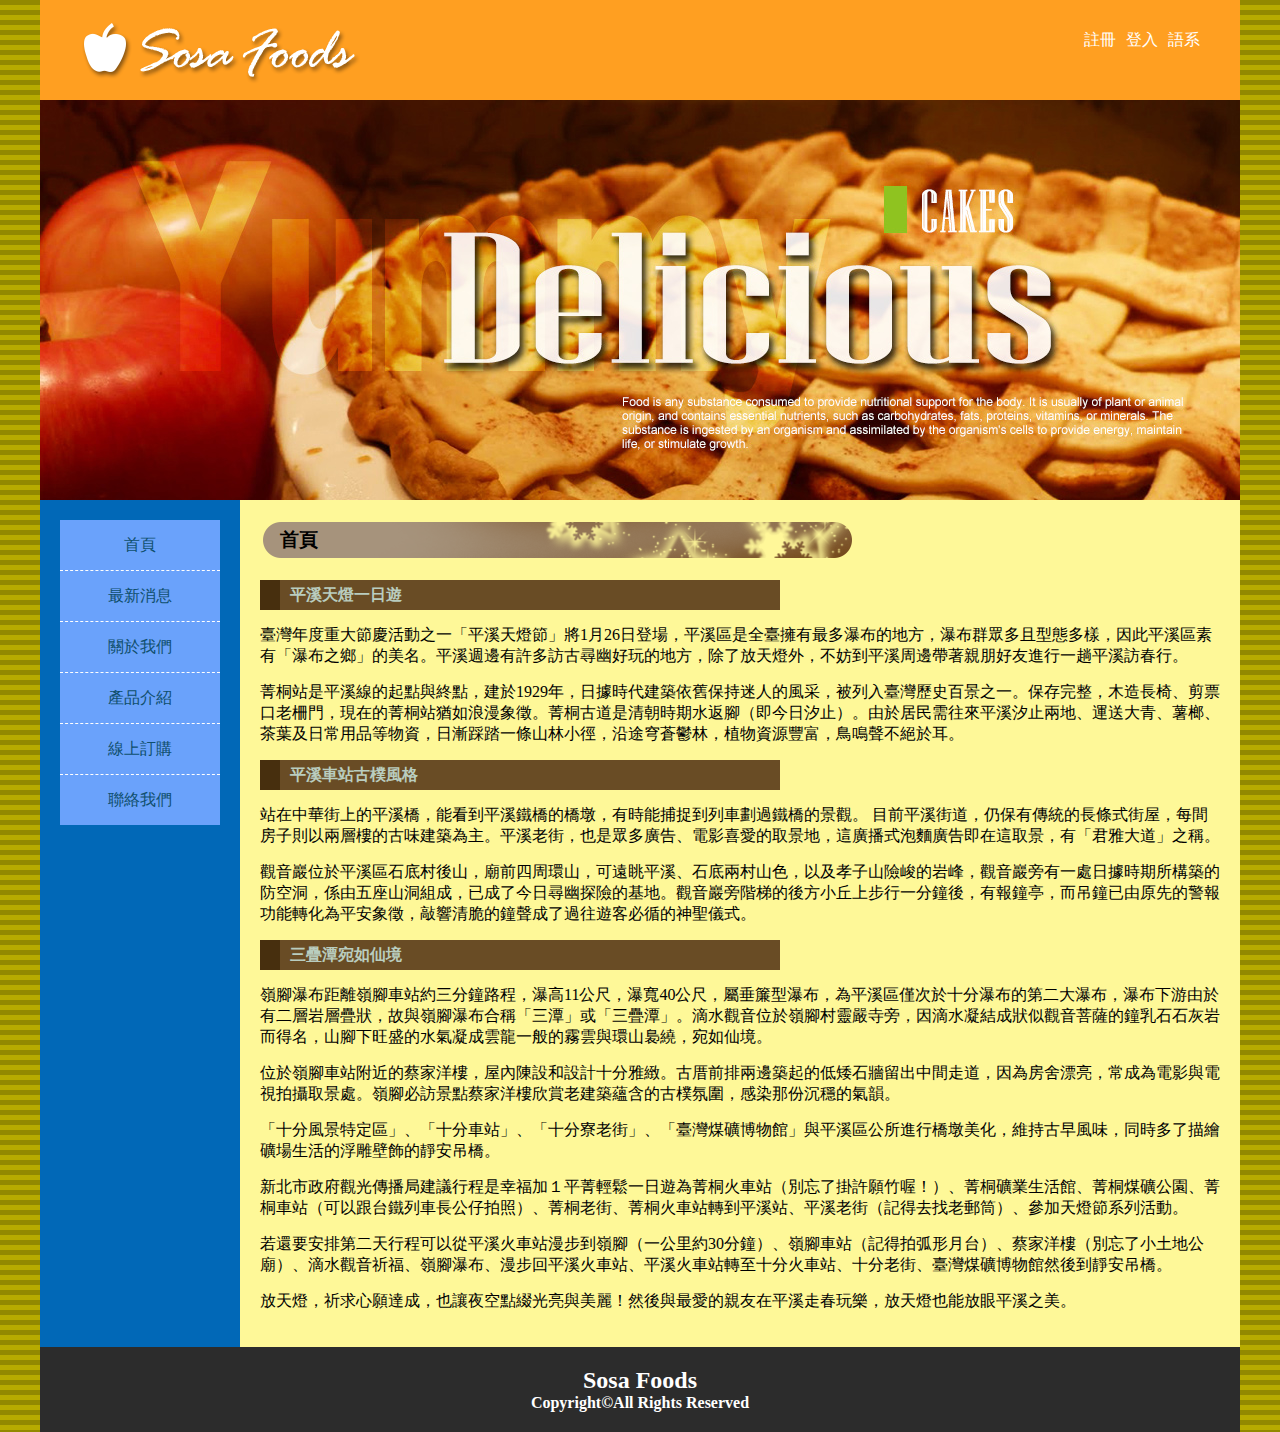
<file: htmlfinal/index.html>
<!DOCTYPE html>
<html lang="zh-Hant">

<head>
    <meta charset="UTF-8">
    <meta http-equiv="X-UA-Compatible" content="IE=edge">
    <meta name="viewport" content="width=device-width, initial-scale=1.0">
    <title>Document</title>
    <link rel="stylesheet" href="style.css">
</head>

<body>

    <div class="container">
        <div class="header">
            <h1>
                <img src="share/logo.png" alt="">
            </h1>
            <ul>
                <li><a href="#">註冊</a></li>
                <li><a href="#">登入</a></li>
                <li><a href="#">語系</a></li>
            </ul>
        </div>
        <div class="banner">
            <img src="share/banner.jpg" alt="">
        </div>
        <div class="nav">
            <ul>
                <li><a href="index.html">首頁</a></li>
                <li><a href="news/news.html">最新消息</a></li>
                <li><a href="about/about.html">關於我們</a></li>
                <li><a href="product/product.html">產品介紹</a></li>
                <li><a href="order/order.html">線上訂購</a></li>
                <li><a href="contact/contact.html">聯絡我們</a></li>
            </ul>
        </div>
        <div class="content">
            <h3>首頁</h3>
            <h4>平溪天燈一日遊</h4>
          
            <p>臺灣年度重大節慶活動之一「平溪天燈節」將1月26日登場，平溪區是全臺擁有最多瀑布的地方，瀑布群眾多且型態多樣，因此平溪區素有「瀑布之鄉」的美名。平溪週邊有許多訪古尋幽好玩的地方，除了放天燈外，不妨到平溪周邊帶著親朋好友進行一趟平溪訪春行。</p>
            <p>菁桐站是平溪線的起點與終點，建於1929年，日據時代建築依舊保持迷人的風采，被列入臺灣歷史百景之一。保存完整，木造長椅、剪票口老柵門，現在的菁桐站猶如浪漫象徵。菁桐古道是清朝時期水返腳（即今日汐止）。由於居民需往來平溪汐止兩地、運送大青、薯榔、茶葉及日常用品等物資，日漸踩踏一條山林小徑，沿途穹蒼鬱林，植物資源豐富，鳥鳴聲不絕於耳。</p>
            <h4>平溪車站古樸風格</h4>
            <p>站在中華街上的平溪橋，能看到平溪鐵橋的橋墩，有時能捕捉到列車劃過鐵橋的景觀。 目前平溪街道，仍保有傳統的長條式街屋，每間房子則以兩層樓的古味建築為主。平溪老街，也是眾多廣告、電影喜愛的取景地，這廣播式泡麵廣告即在這取景，有「君雅大道」之稱。</p>
            <p>觀音巖位於平溪區石底村後山，廟前四周環山，可遠眺平溪、石底兩村山色，以及孝子山險峻的岩峰，觀音巖旁有一處日據時期所構築的防空洞，係由五座山洞組成，已成了今日尋幽探險的基地。觀音巖旁階梯的後方小丘上步行一分鐘後，有報鐘亭，而吊鐘已由原先的警報功能轉化為平安象徵，敲響清脆的鐘聲成了過往遊客必循的神聖儀式。</p> 
            <h4>三疊潭宛如仙境</h4>
            <p>嶺腳瀑布距離嶺腳車站約三分鐘路程，瀑高11公尺，瀑寬40公尺，屬垂簾型瀑布，為平溪區僅次於十分瀑布的第二大瀑布，瀑布下游由於有二層岩層疊狀，故與嶺腳瀑布合稱「三潭」或「三疊潭」。滴水觀音位於嶺腳村靈嚴寺旁，因滴水凝結成狀似觀音菩薩的鐘乳石石灰岩而得名，山腳下旺盛的水氣凝成雲龍一般的霧雲與環山裊繞，宛如仙境。</p>
            <p>位於嶺腳車站附近的蔡家洋樓，屋內陳設和設計十分雅緻。古厝前排兩邊築起的低矮石牆留出中間走道，因為房舍漂亮，常成為電影與電視拍攝取景處。嶺腳必訪景點蔡家洋樓欣賞老建築蘊含的古樸氛圍，感染那份沉穩的氣韻。</p>
            <p>「十分風景特定區」、「十分車站」、「十分寮老街」、「臺灣煤礦博物館」與平溪區公所進行橋墩美化，維持古早風味，同時多了描繪礦場生活的浮雕壁飾的靜安吊橋。</p>
            <p>新北市政府觀光傳播局建議行程是幸福加１平菁輕鬆一日遊為菁桐火車站（別忘了掛許願竹喔！）、菁桐礦業生活館、菁桐煤礦公園、菁桐車站（可以跟台鐵列車長公仔拍照）、菁桐老街、菁桐火車站轉到平溪站、平溪老街（記得去找老郵筒）、參加天燈節系列活動。</p>
            <p>若還要安排第二天行程可以從平溪火車站漫步到嶺腳（一公里約30分鐘）、嶺腳車站（記得拍弧形月台）、蔡家洋樓（別忘了小土地公廟）、滴水觀音祈福、嶺腳瀑布、漫步回平溪火車站、平溪火車站轉至十分火車站、十分老街、臺灣煤礦博物館然後到靜安吊橋。</p>
            <p>
            放天燈，祈求心願達成，也讓夜空點綴光亮與美麗！然後與最愛的親友在平溪走春玩樂，放天燈也能放眼平溪之美。
            </p>

        </div>
        <div class="footer">
            <h2>Sosa Foods
            </h2>
            <h4> Copyright©All Rights Reserved</h4>

        </div>
    </div>



</body>

</html>
</file>
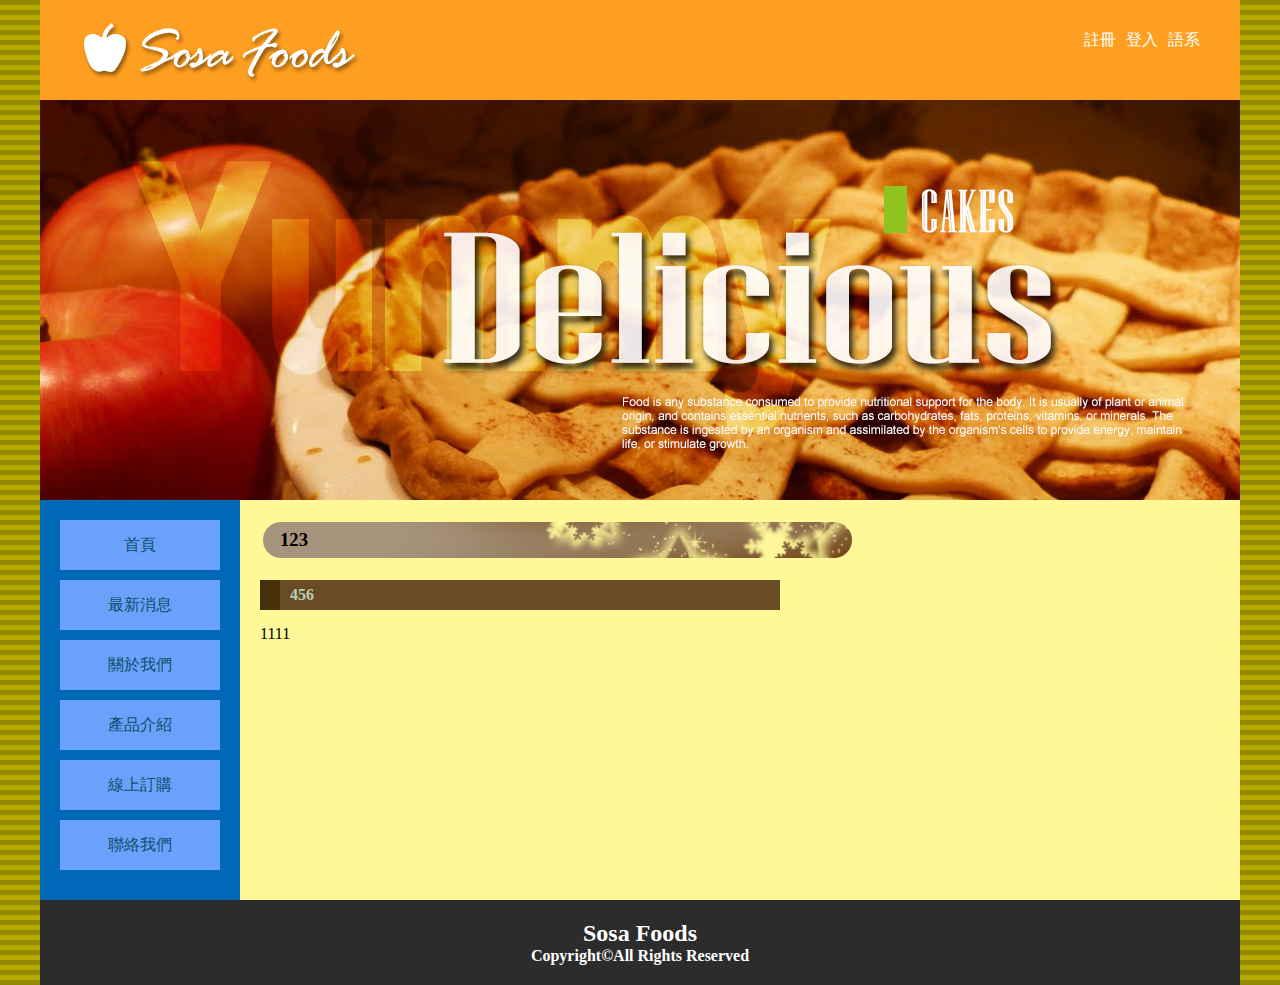
<file: htmlfinal/blueprint-templates/temp1/index.html>
<!DOCTYPE html>
<html lang="zh-Hant">

<head>
    <meta charset="UTF-8">
    <meta http-equiv="X-UA-Compatible" content="IE=edge">
    <meta name="viewport" content="width=device-width, initial-scale=1.0">
    <title>Document</title>
    <link rel="stylesheet" href="style.css">
</head>

<body>

    <div class="container">
        <div class="header">
            <h1>
                <img src="../../share/logo.png" alt="">
            </h1>
            <ul>
                <li><a href="#">註冊</a></li>
                <li><a href="#">登入</a></li>
                <li><a href="#">語系</a></li>
            </ul>
        </div>
        <div class="banner">
            <img src="../../share/banner.jpg" alt="">
        </div>
        <div class="nav">
            <ul>
                <li><a href="#">首頁</a></li>
                <li><a href="#">最新消息</a></li>
                <li><a href="#">關於我們</a></li>
                <li><a href="#">產品介紹</a></li>
                <li><a href="#">線上訂購</a></li>
                <li><a href="#">聯絡我們</a></li>
            </ul>
        </div>
        <div class="content">
            <h3>123</h3>
            <h4>456</h4>
            <p>1111</p>
        </div>
        <div class="footer">
            <h2>Sosa Foods
            </h2>
            <h4> Copyright©All Rights Reserved</h4>

        </div>
    </div>



</body>

</html>
</file>
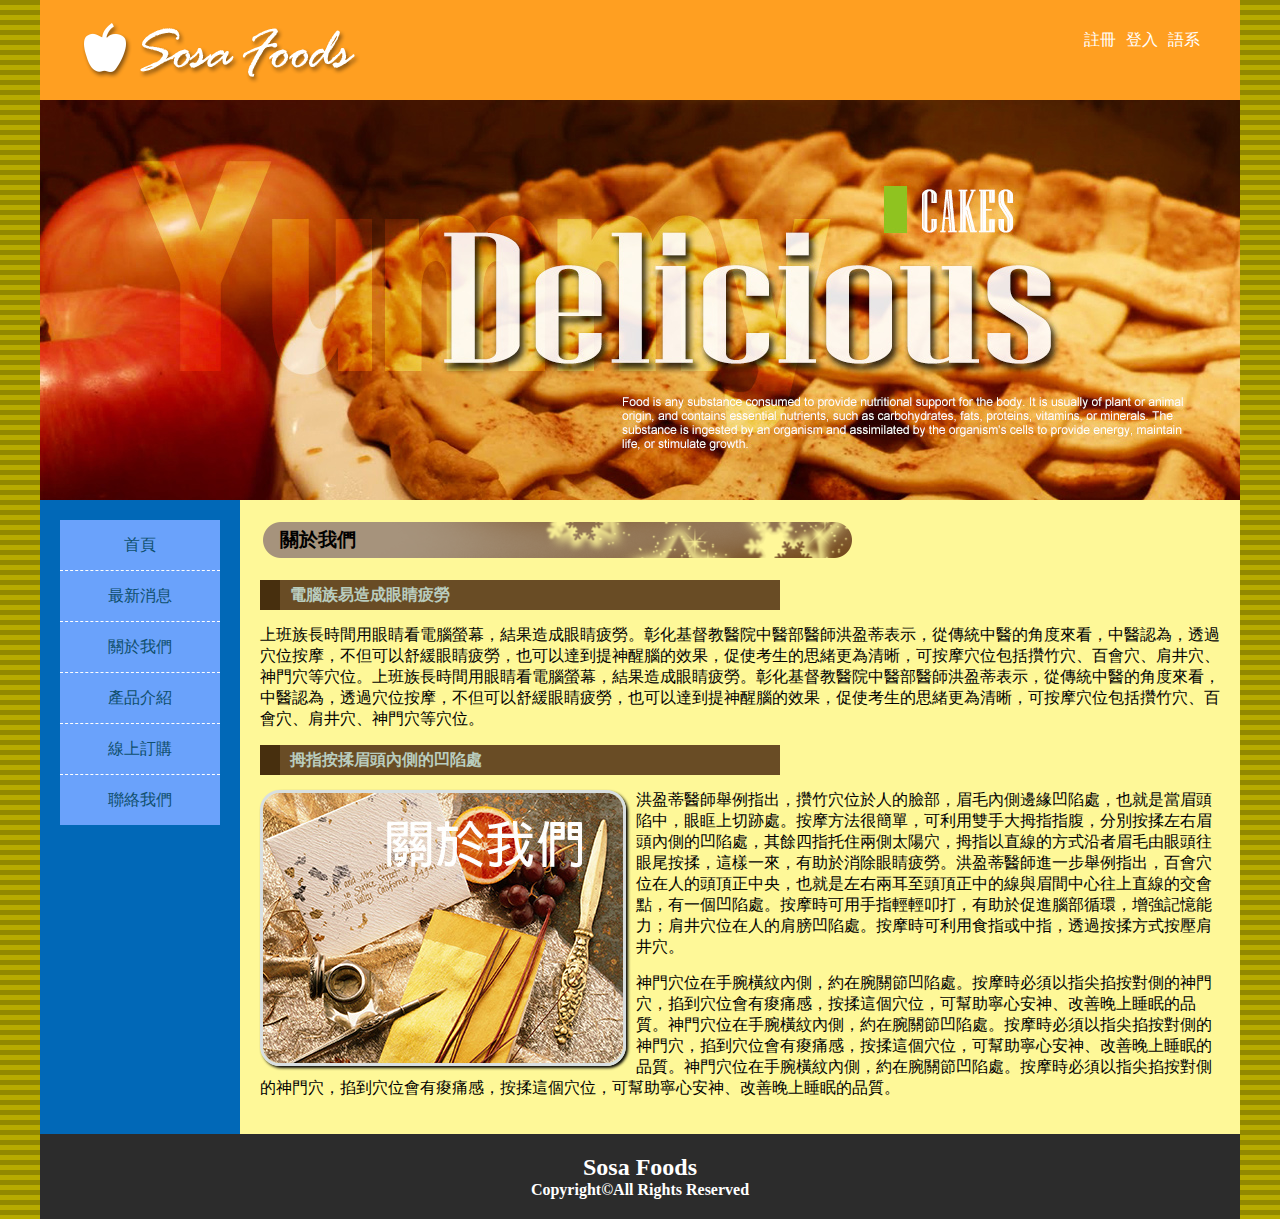
<file: htmlfinal/about/about.html>
<!DOCTYPE html>
<html lang="zh-Hant">

<head>
    <meta charset="UTF-8">
    <meta http-equiv="X-UA-Compatible" content="IE=edge">
    <meta name="viewport" content="width=device-width, initial-scale=1.0">
    <title>Document</title>
    <link rel="stylesheet" href="../style.css">
</head>

<body>

    <div class="container">
        <div class="header">
            <h1>
                <img src="../share/logo.png" alt="">
            </h1>
            <ul>
                <li><a href="#">註冊</a></li>
                <li><a href="#">登入</a></li>
                <li><a href="#">語系</a></li>
            </ul>
        </div>
        <div class="banner">
            <img src="../share/banner.jpg" alt="">
        </div>
        <div class="nav">
            <ul>
                <li><a href="../index.html">首頁</a></li>
                <li><a href="../news/news.html">最新消息</a></li>
                <li><a href="../about/about.html">關於我們</a></li>
                <li><a href="../product/product.html">產品介紹</a></li>
                <li><a href="../order/order.html">線上訂購</a></li>
                <li><a href="../contact/contact.html">聯絡我們</a></li>
            </ul>
        </div>
        <div class="content">
            <h3>
                關於我們
            </h3>
            <h4>
                電腦族易造成眼睛疲勞
            </h4>

<p>上班族長時間用眼睛看電腦螢幕，結果造成眼睛疲勞。彰化基督教醫院中醫部醫師洪盈蒂表示，從傳統中醫的角度來看，中醫認為，透過穴位按摩，不但可以舒緩眼睛疲勞，也可以達到提神醒腦的效果，促使考生的思緒更為清晰，可按摩穴位包括攢竹穴、百會穴、肩井穴、神門穴等穴位。上班族長時間用眼睛看電腦螢幕，結果造成眼睛疲勞。彰化基督教醫院中醫部醫師洪盈蒂表示，從傳統中醫的角度來看，中醫認為，透過穴位按摩，不但可以舒緩眼睛疲勞，也可以達到提神醒腦的效果，促使考生的思緒更為清晰，可按摩穴位包括攢竹穴、百會穴、肩井穴、神門穴等穴位。</p>
<h4>拇指按揉眉頭內側的凹陷處</h4>
<img style="float: left;margin-right:10px;" src="about_img.jpg" alt="">
<p>洪盈蒂醫師舉例指出，攢竹穴位於人的臉部，眉毛內側邊緣凹陷處，也就是當眉頭陷中，眼眶上切跡處。按摩方法很簡單，可利用雙手大拇指指腹，分別按揉左右眉頭內側的凹陷處，其餘四指托住兩側太陽穴，拇指以直線的方式沿者眉毛由眼頭往眼尾按揉，這樣一來，有助於消除眼睛疲勞。洪盈蒂醫師進一步舉例指出，百會穴位在人的頭頂正中央，也就是左右兩耳至頭頂正中的線與眉間中心往上直線的交會點，有一個凹陷處。按摩時可用手指輕輕叩打，有助於促進腦部循環，增強記憶能力；肩井穴位在人的肩膀凹陷處。按摩時可利用食指或中指，透過按揉方式按壓肩井穴。</p>
<p>神門穴位在手腕橫紋內側，約在腕關節凹陷處。按摩時必須以指尖掐按對側的神門穴，掐到穴位會有痠痛感，按揉這個穴位，可幫助寧心安神、改善晚上睡眠的品質。神門穴位在手腕橫紋內側，約在腕關節凹陷處。按摩時必須以指尖掐按對側的神門穴，掐到穴位會有痠痛感，按揉這個穴位，可幫助寧心安神、改善晚上睡眠的品質。神門穴位在手腕橫紋內側，約在腕關節凹陷處。按摩時必須以指尖掐按對側的神門穴，掐到穴位會有痠痛感，按揉這個穴位，可幫助寧心安神、改善晚上睡眠的品質。</p>

        </div>
        <div class="footer">
            <h2>Sosa Foods
            </h2>
            <h4> Copyright©All Rights Reserved</h4>

        </div>
    </div>



</body>

</html>
</file>
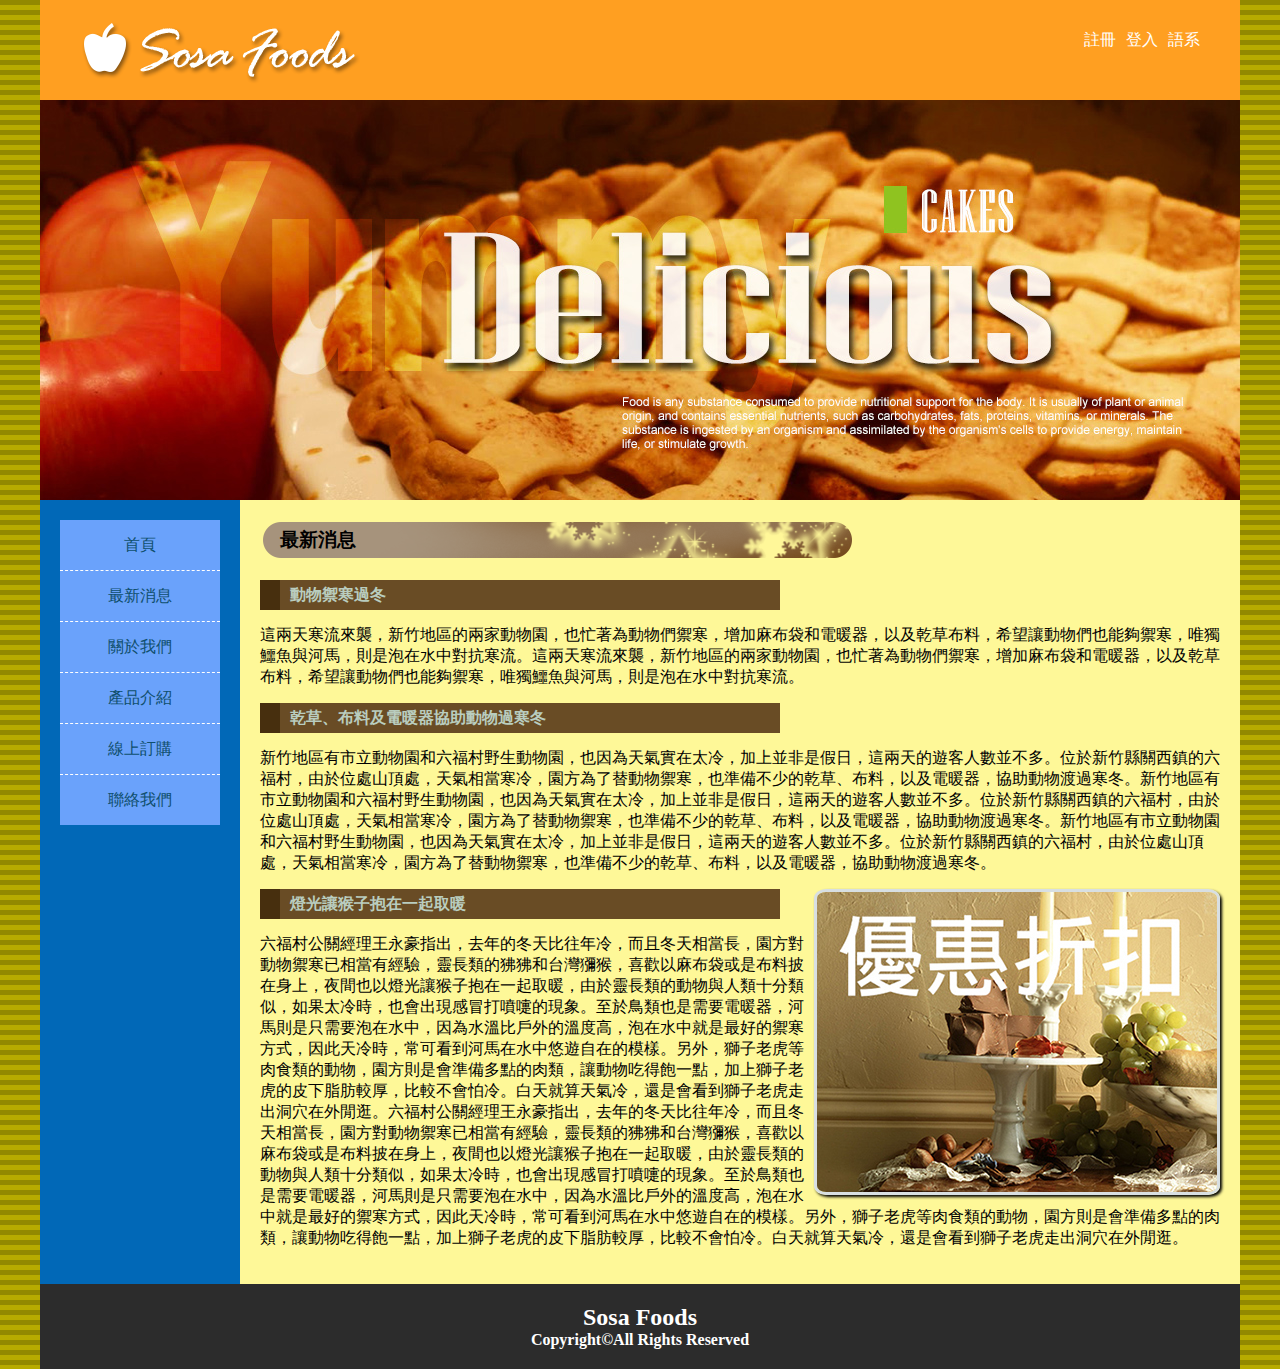
<file: htmlfinal/news/news.html>
<!DOCTYPE html>
<html lang="zh-Hant">

<head>
    <meta charset="UTF-8">
    <meta http-equiv="X-UA-Compatible" content="IE=edge">
    <meta name="viewport" content="width=device-width, initial-scale=1.0">
    <title>Document</title>
    <link rel="stylesheet" href="../style.css">
    <link rel="stylesheet" href="news_css.css">
</head>

<body>

    <div class="container">
        <div class="header">
            <h1>
                <img src="../share/logo.png" alt="">
            </h1>
            <ul>
                <li><a href="#">註冊</a></li>
                <li><a href="#">登入</a></li>
                <li><a href="#">語系</a></li>
            </ul>
        </div>
        <div class="banner">
            <img src="../share/banner.jpg" alt="">
        </div>
        <div class="nav">
            <ul>
                <li><a href="../index.html">首頁</a></li>
                <li><a href="../news/news.html">最新消息</a></li>
                <li><a href="../about/about.html">關於我們</a></li>
                <li><a href="../product/product.html">產品介紹</a></li>
                <li><a href="../order/order.html">線上訂購</a></li>
                <li><a href="../contact/contact.html">聯絡我們</a></li>
            </ul>
        </div>
        <div class="content">
            <h3>最新消息</h3>
            <h4>動物禦寒過冬</h4>
            <p>這兩天寒流來襲，新竹地區的兩家動物園，也忙著為動物們禦寒，增加麻布袋和電暖器，以及乾草布料，希望讓動物們也能夠禦寒，唯獨鱷魚與河馬，則是泡在水中對抗寒流。這兩天寒流來襲，新竹地區的兩家動物園，也忙著為動物們禦寒，增加麻布袋和電暖器，以及乾草布料，希望讓動物們也能夠禦寒，唯獨鱷魚與河馬，則是泡在水中對抗寒流。</p>
            <h4>乾草、布料及電暖器協助動物過寒冬</h4>
            <p>新竹地區有市立動物園和六福村野生動物園，也因為天氣實在太冷，加上並非是假日，這兩天的遊客人數並不多。位於新竹縣關西鎮的六福村，由於位處山頂處，天氣相當寒冷，園方為了替動物禦寒，也準備不少的乾草、布料，以及電暖器，協助動物渡過寒冬。新竹地區有市立動物園和六福村野生動物園，也因為天氣實在太冷，加上並非是假日，這兩天的遊客人數並不多。位於新竹縣關西鎮的六福村，由於位處山頂處，天氣相當寒冷，園方為了替動物禦寒，也準備不少的乾草、布料，以及電暖器，協助動物渡過寒冬。新竹地區有市立動物園和六福村野生動物園，也因為天氣實在太冷，加上並非是假日，這兩天的遊客人數並不多。位於新竹縣關西鎮的六福村，由於位處山頂處，天氣相當寒冷，園方為了替動物禦寒，也準備不少的乾草、布料，以及電暖器，協助動物渡過寒冬。</p>
            <img src="news_img.jpg" alt="">
            <h4>燈光讓猴子抱在一起取暖</h4>
            <p>六福村公關經理王永豪指出，去年的冬天比往年冷，而且冬天相當長，園方對動物禦寒已相當有經驗，靈長類的狒狒和台灣獼猴，喜歡以麻布袋或是布料披在身上，夜間也以燈光讓猴子抱在一起取暖，由於靈長類的動物與人類十分類似，如果太冷時，也會出現感冒打噴嚏的現象。至於鳥類也是需要電暖器，河馬則是只需要泡在水中，因為水溫比戶外的溫度高，泡在水中就是最好的禦寒方式，因此天冷時，常可看到河馬在水中悠遊自在的模樣。另外，獅子老虎等肉食類的動物，園方則是會準備多點的肉類，讓動物吃得飽一點，加上獅子老虎的皮下脂肪較厚，比較不會怕冷。白天就算天氣冷，還是會看到獅子老虎走出洞穴在外閒逛。六福村公關經理王永豪指出，去年的冬天比往年冷，而且冬天相當長，園方對動物禦寒已相當有經驗，靈長類的狒狒和台灣獼猴，喜歡以麻布袋或是布料披在身上，夜間也以燈光讓猴子抱在一起取暖，由於靈長類的動物與人類十分類似，如果太冷時，也會出現感冒打噴嚏的現象。至於鳥類也是需要電暖器，河馬則是只需要泡在水中，因為水溫比戶外的溫度高，泡在水中就是最好的禦寒方式，因此天冷時，常可看到河馬在水中悠遊自在的模樣。另外，獅子老虎等肉食類的動物，園方則是會準備多點的肉類，讓動物吃得飽一點，加上獅子老虎的皮下脂肪較厚，比較不會怕冷。白天就算天氣冷，還是會看到獅子老虎走出洞穴在外閒逛。</p>
            
        </div>
        <div class="footer">
            <h2>Sosa Foods
            </h2>
            <h4> Copyright©All Rights Reserved</h4>

        </div>
    </div>



</body>

</html>
</file>
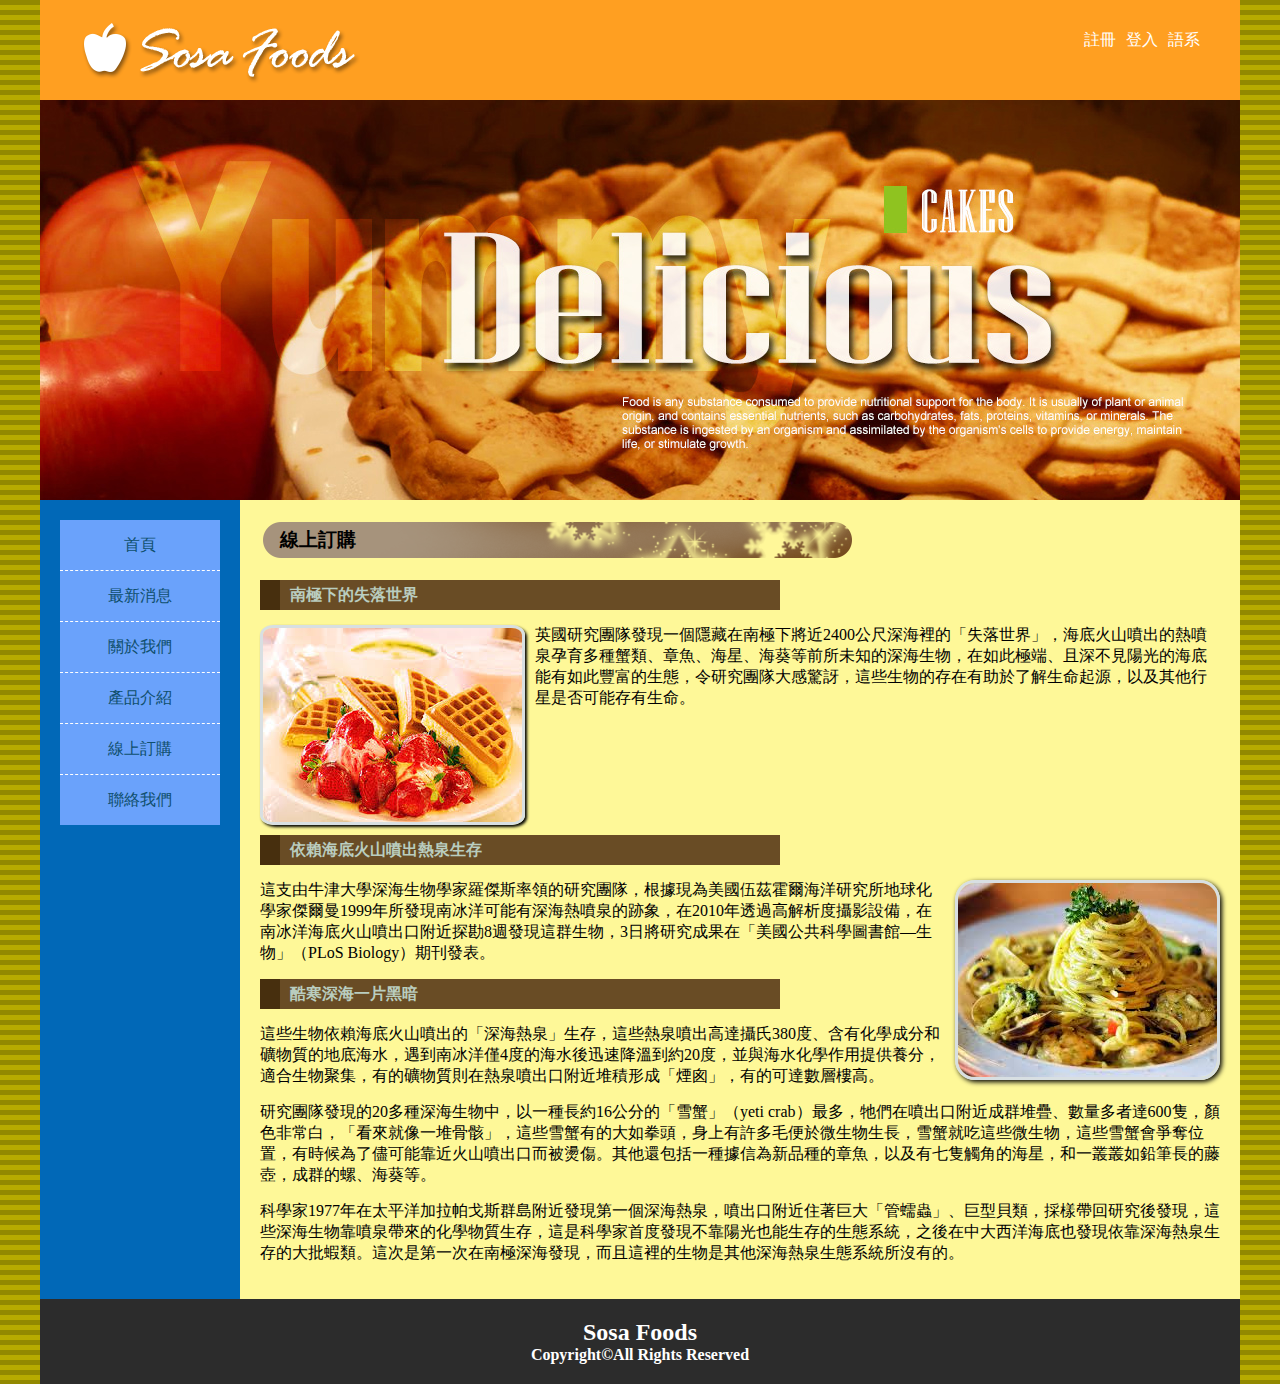
<file: htmlfinal/order/order.html>
<!DOCTYPE html>
<html lang="zh-Hant">

<head>
    <meta charset="UTF-8">
    <meta http-equiv="X-UA-Compatible" content="IE=edge">
    <meta name="viewport" content="width=device-width, initial-scale=1.0">
    <title>Document</title>
    <link rel="stylesheet" href="../style.css">
    <link rel="stylesheet" href="order_css.css">
</head>

<body>

    <div class="container">
        <div class="header">
            <h1>
                <img src="../share/logo.png" alt="">
            </h1>
            <ul>
                <li><a href="#">註冊</a></li>
                <li><a href="#">登入</a></li>
                <li><a href="#">語系</a></li>
            </ul>
        </div>
        <div class="banner">
            <img src="../share/banner.jpg" alt="">
        </div>
        <div class="nav">
            <ul>
                <li><a href="../index.html">首頁</a></li>
                <li><a href="../news/news.html">最新消息</a></li>
                <li><a href="../about/about.html">關於我們</a></li>
                <li><a href="../product/product.html">產品介紹</a></li>
                <li><a href="../order/order.html">線上訂購</a></li>
                <li><a href="../contact/contact.html">聯絡我們</a></li>
            </ul>
        </div>
        <div class="content">
            <h3>線上訂購</h3>
            <h4>南極下的失落世界</h4>
            <img class="p1" src="o01.png" alt="">
            <p>英國研究團隊發現一個隱藏在南極下將近2400公尺深海裡的「失落世界」，海底火山噴出的熱噴泉孕育多種蟹類、章魚、海星、海葵等前所未知的深海生物，在如此極端、且深不見陽光的海底能有如此豐富的生態，令研究團隊大感驚訝，這些生物的存在有助於了解生命起源，以及其他行星是否可能存有生命。</p>
<h4 class="h4_2">依賴海底火山噴出熱泉生存</h4>
<img class="p2" src="o02.jpg" alt="">
<p>這支由牛津大學深海生物學家羅傑斯率領的研究團隊，根據現為美國伍茲霍爾海洋研究所地球化學家傑爾曼1999年所發現南冰洋可能有深海熱噴泉的跡象，在2010年透過高解析度攝影設備，在南冰洋海底火山噴出口附近探勘8週發現這群生物，3日將研究成果在「美國公共科學圖書館—生物」（PLoS Biology）期刊發表。</p>
<h4>酷寒深海一片黑暗</h4>  
<p>這些生物依賴海底火山噴出的「深海熱泉」生存，這些熱泉噴出高達攝氏380度、含有化學成分和礦物質的地底海水，遇到南冰洋僅4度的海水後迅速降溫到約20度，並與海水化學作用提供養分，適合生物聚集，有的礦物質則在熱泉噴出口附近堆積形成「煙囪」，有的可達數層樓高。</p>
<p>研究團隊發現的20多種深海生物中，以一種長約16公分的「雪蟹」（yeti crab）最多，牠們在噴出口附近成群堆疊、數量多者達600隻，顏色非常白，「看來就像一堆骨骸」，這些雪蟹有的大如拳頭，身上有許多毛便於微生物生長，雪蟹就吃這些微生物，這些雪蟹會爭奪位置，有時候為了儘可能靠近火山噴出口而被燙傷。其他還包括一種據信為新品種的章魚，以及有七隻觸角的海星，和一叢叢如鉛筆長的藤壺，成群的螺、海葵等。</p>
<p>科學家1977年在太平洋加拉帕戈斯群島附近發現第一個深海熱泉，噴出口附近住著巨大「管蠕蟲」、巨型貝類，採樣帶回研究後發現，這些深海生物靠噴泉帶來的化學物質生存，這是科學家首度發現不靠陽光也能生存的生態系統，之後在中大西洋海底也發現依靠深海熱泉生存的大批蝦類。這次是第一次在南極深海發現，而且這裡的生物是其他深海熱泉生態系統所沒有的。</p>

        </div>
        <div class="footer">
            <h2>Sosa Foods
            </h2>
            <h4> Copyright©All Rights Reserved</h4>

        </div>
    </div>



</body>

</html>
</file>
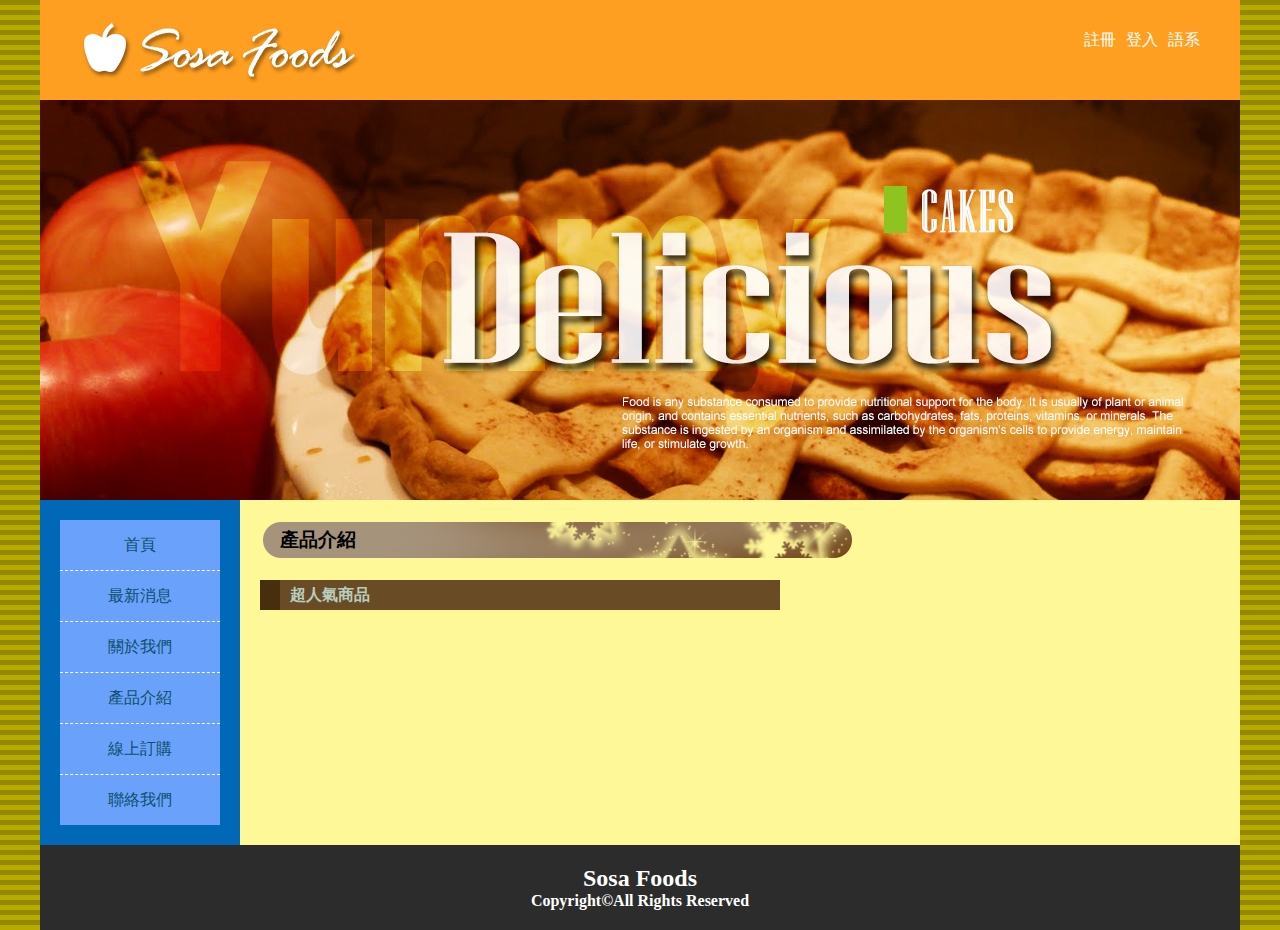
<file: htmlfinal/product/product.html>
<!DOCTYPE html>
<html lang="zh-Hant">

<head>
    <meta charset="UTF-8">
    <meta http-equiv="X-UA-Compatible" content="IE=edge">
    <meta name="viewport" content="width=device-width, initial-scale=1.0">
    <title>Document</title>
    <link rel="stylesheet" href="../style.css">
    <link rel="stylesheet" href="product_css.css">
    <script src="https://ajax.googleapis.com/ajax/libs/jquery/3.5.1/jquery.min.js"></script>
    <script src="product.js"></script>
</head>

<body>

    <div class="container">
        <div class="header">
            <h1>
                <img src="../share/logo.png" alt="">
            </h1>
            <ul>
                <li><a href="#">註冊</a></li>
                <li><a href="#">登入</a></li>
                <li><a href="#">語系</a></li>
            </ul>
        </div>
        <div class="banner">
            <img src="../share/banner.jpg" alt="">
        </div>
        <div class="nav">
            <ul>
                <li><a href="../index.html">首頁</a></li>
                <li><a href="../news/news.html">最新消息</a></li>
                <li><a href="../about/about.html">關於我們</a></li>
                <li><a href="../product/product.html">產品介紹</a></li>
                <li><a href="../order/order.html">線上訂購</a></li>
                <li><a href="../contact/contact.html">聯絡我們</a></li>
            </ul>
        </div>
        <div class="content">
            <h3>產品介紹</h3>
            <h4>超人氣商品</h4>
            <!-- 
            <a href="#">
                <div class="box">
                    <img class="card-img" src="${img_file}" alt="Card image">
                    <div id="card-body">
                        <h5 class="card-title"></h5>
                        <p class="card-text">元</p>
                        <button class="btn btn-primary float-right" style="margin-bottom:1em">加入購物車</button>
                    </div>
                </div>
            </a>
         -->
        </div>
        <div class="footer">
            <h2>Sosa Foods
            </h2>
            <h4> Copyright©All Rights Reserved</h4>

        </div>
    </div>



</body>

</html>
</file>
<file: htmlfinal/style.css>
* {
    padding: 0;
    margin: 0;
}

body {
    background-image: url(share/bg.gif);
}

.container {
    background-image: url(share/wrapper_bg.jpg);
    width: 1200px;
    margin: 0 auto;
}

.header {
    background-color: #ff9f21;
    height: 100px;
    position: relative;
}

.header h1 {
    position: absolute;
    left: 30px;
    top: 10px;
}

.header ul {
    position: absolute;
    right: 30px;
    top: 30px;
}

.header li {
    float: left;
    list-style: none;
}

.header li a {
    color: #fff;
    margin-right: 10px;
    text-decoration: none;
}

.header li a:hover {
    color: #694c25;
    text-decoration: underline;
}

.banner {}

.banner img {
    vertical-align: bottom;
}

.nav {
    width: 160px;
    float: left;
    padding: 20px;
}

.nav ul {}

.nav li {
    list-style: none;
}

.nav li a {
    display: block;
    background-color: #6aa2fb;
    height: 50px;
    line-height: 50px;
    /* margin-bottom: 10px; */
    text-align: center;
    color: #0f4f6d;
    text-decoration: none;
    border-bottom: 1px dashed #fff;
}

.nav li:last-child a {
    border-bottom: none;
}

.nav li a:hover {
    background-color: rgb(50, 39, 112);
    color: #FFF;
}

.content {
    width: 960px;
    float: right;
    padding: 20px;
}

.content img {
    border-radius: 20px;
    border: #d8dfe2 3px solid;
    box-shadow: 2px 2px 3px;
}

.content h3 {
    background-image: url(share/title_bg.png);
    width: 600px;
    height: 40px;
    line-height: 40px;
    text-indent: 20px;
    /* text-indent 內縮 */
    margin-bottom: 20px;
}

.content h4 {
    background-color: #694c25;
    color: #b9cdbf;
    border-left: #472f0e 20px solid;
    width: 500px;
    height: 30px;
    line-height: 30px;
    text-indent: 10px;
    margin-bottom: 15px;
}

.content p {
    margin-bottom: 15px;
}

.footer {
    background-color: rgb(44, 44, 44);
    clear: both;
    color: #fff;
    text-align: center;
    padding: 20px;
}

.footer h2 {}

.footer h4 {}
</file>
<file: htmlfinal/blueprint-templates/temp1/style.css>
* {
    padding: 0;
    margin: 0;
}

body {
    background-image: url(../../share/bg.gif);
}

.container {
    background-image: url(../../share/wrapper_bg.jpg);
    width: 1200px;
    margin: 0 auto;
}

.header {
    background-color: #ff9f21;
    height: 100px;
    position: relative;
}

.header h1 {
    position: absolute;
    left: 30px;
    top: 10px;
}

.header ul {
    position: absolute;
    right: 30px;
    top: 30px;
}

.header li {
    float: left;
    list-style: none;
}

.header li a {
    color: #fff;
    margin-right: 10px;
    text-decoration: none;
}

.header li a:hover {
    color: #694c25;
    text-decoration: underline;
}

.banner {}

.banner img {
    vertical-align: bottom;
}

.nav {
    width: 160px;
    float: left;
    padding: 20px;
}

.nav ul {}

.nav li {
    list-style: none;
}

.nav li a {
    display: block;
    background-color: #6aa2fb;
    height: 50px;
    line-height: 50px;
    margin-bottom: 10px;
    text-align: center;
    color: #0f4f6d;
    text-decoration: none;
}

.nav li a:hover {
    background-color: rgb(50, 39, 112);
    color: #FFF;
}

.content {
    width: 960px;
    float: right;
    padding: 20px;
}

.content h3 {
    background-image: url(../../share/title_bg.png);
    width: 600px;
    height: 40px;
    line-height: 40px;
    text-indent: 20px;
    /* text-indent 內縮 */
    margin-bottom: 20px;
}

.content h4 {
    background-color: #694c25;
    color: #b9cdbf;
    border-left: #472f0e 20px solid;
    width: 500px;
    height: 30px;
    line-height: 30px;
    text-indent: 10px;
    margin-bottom: 15px;
}

.content p {
    margin-bottom: 15px;
}

.footer {
    background-color: rgb(44, 44, 44);
    clear: both;
    color: #fff;
    text-align: center;
    padding: 20px;
}

.footer h2 {}

.footer h4 {}
</file>
<file: htmlfinal/news/news_css.css>
.content img {
    float: right;
    margin-left: 10px;
    border-radius: 3%;
}
</file>
<file: htmlfinal/order/order_css.css>
.content .p1 {
    float: left;
    border-radius: 5%;
    margin-right: 10px;
    margin-bottom: 10px;
}

.content .p2 {
    float: right;
    box-shadow: 2px 2px 5px;
    margin-left: 10px;
}

.content .h4_2 {
    clear: both;
}
</file>
<file: htmlfinal/product/product_css.css>
.content .box {
    background-color: rgba(240, 248, 255, 0.452);
    width: 280px;
    float: left;
    margin: 10px;
    border-radius: 5%;
    padding: 10px;
    text-align: center;
    transition: all .5s;
}

.content .box:hover {
    border-radius: 5%;
    background-color: aliceblue;
    box-shadow: 2px 2px 3px;
    transform: scale(1.02) rotate(1deg) translate(-2px, -2px) skewX(1deg);
    /* transform: scale() 縮放大小
    transform: rotate() 旋轉
    transform: translate() 位移
    transform: skew() 傾斜 */

}

.content .box img {
    border: none;
    box-shadow: none;

}

.content .box h5 {
    margin: 2px 0;
    font-size: 22px;
}

.content .box p {
    margin-bottom: 0;
}
</file>
